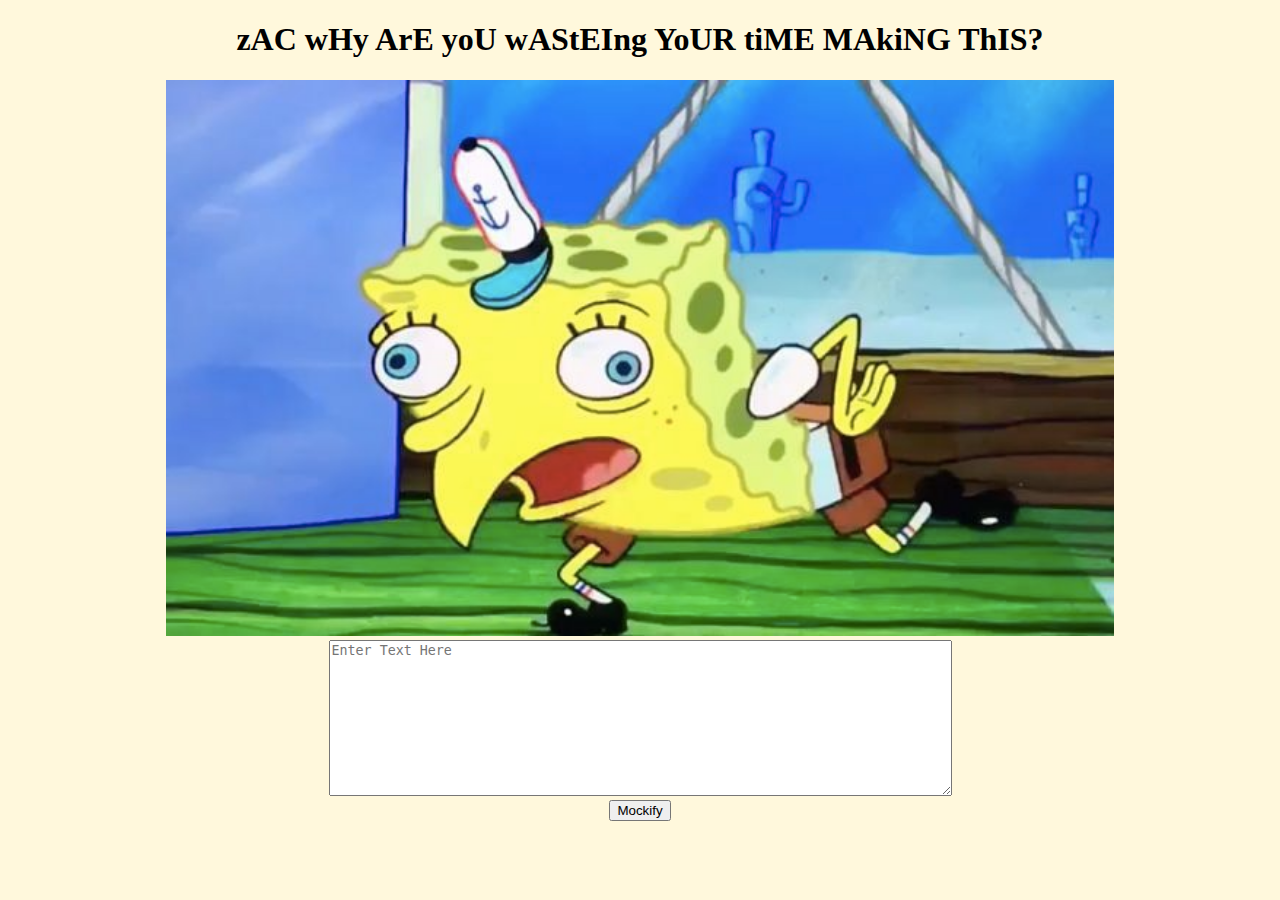
<file: index.html>
<!DOCTYPE html>
<html>
<head>
    <meta charset="utf-8" />
    <meta http-equiv="X-UA-Compatible" content="IE=edge">
    <title>PaGe tITtLe</title>
    <meta name="viewport" content="width=device-width, initial-scale=1">
    <link rel="stylesheet" type="text/css" media="screen" href="memeStyle.css" />
    <script src="mockify.js"></script>
</head>
<body>
    <div class="container">
        <h1>zAC wHy ArE yoU wAStEIng YoUR tiME MAkiNG ThIS?</h1>
        <img src="spongeMocking.jpg" alt="meow" width="75%">
        <textarea name="text" id="text" cols="75%" rows="10" placeholder="Enter Text Here"></textarea> <br>
        <input type="button" value="Mockify" onclick="mockify()">
        <div class="caption">
            <p id="caption"></p>
        </div>
    </div>
</body>
</html>
</file>
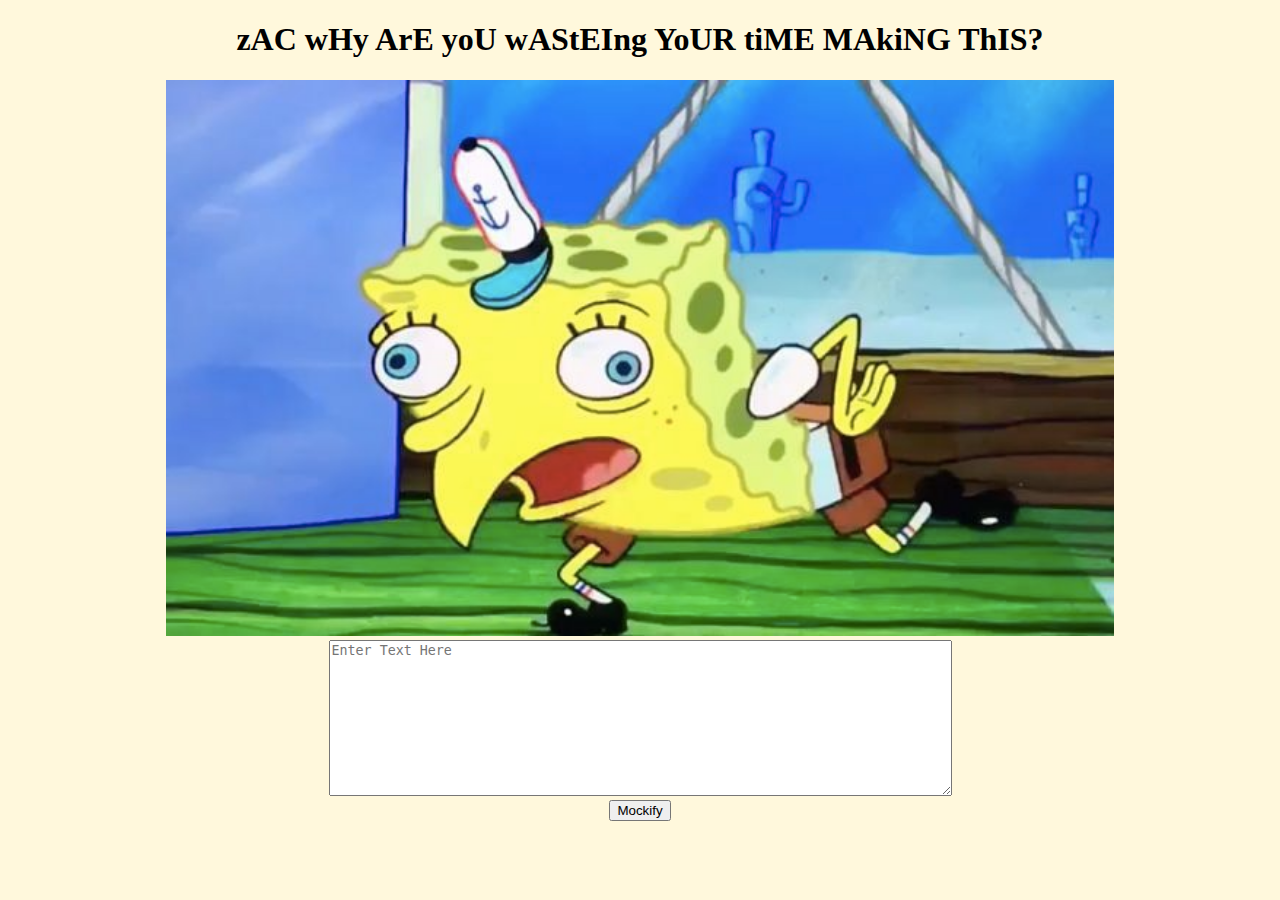
<file: meme.html>
<!DOCTYPE html>
<html>
<head>
    <meta charset="utf-8" />
    <meta http-equiv="X-UA-Compatible" content="IE=edge">
    <title>PaGe tITtLe</title>
    <meta name="viewport" content="width=device-width, initial-scale=1">
    <link rel="stylesheet" type="text/css" media="screen" href="memeStyle.css" />
    <script src="mockify.js"></script>
</head>
<body>
    <div class="container">
        <h1>zAC wHy ArE yoU wAStEIng YoUR tiME MAkiNG ThIS?</h1>
        <img src="spongeMocking.jpg" alt="meow" width="75%">
        <textarea name="text" id="text" cols="75%" rows="10" placeholder="Enter Text Here"></textarea> <br>
        <input type="button" value="Mockify" onclick="mockify()">
        <div class="caption">
            <p id="caption"></p>
        </div>
    </div>
</body>
</html>
</file>
<file: memeStyle.css>
.container {
    position: relative;
    text-align: center;
      

}



h1{
    color: black;
}

body {
    background-color: cornsilk;
}
</file>
